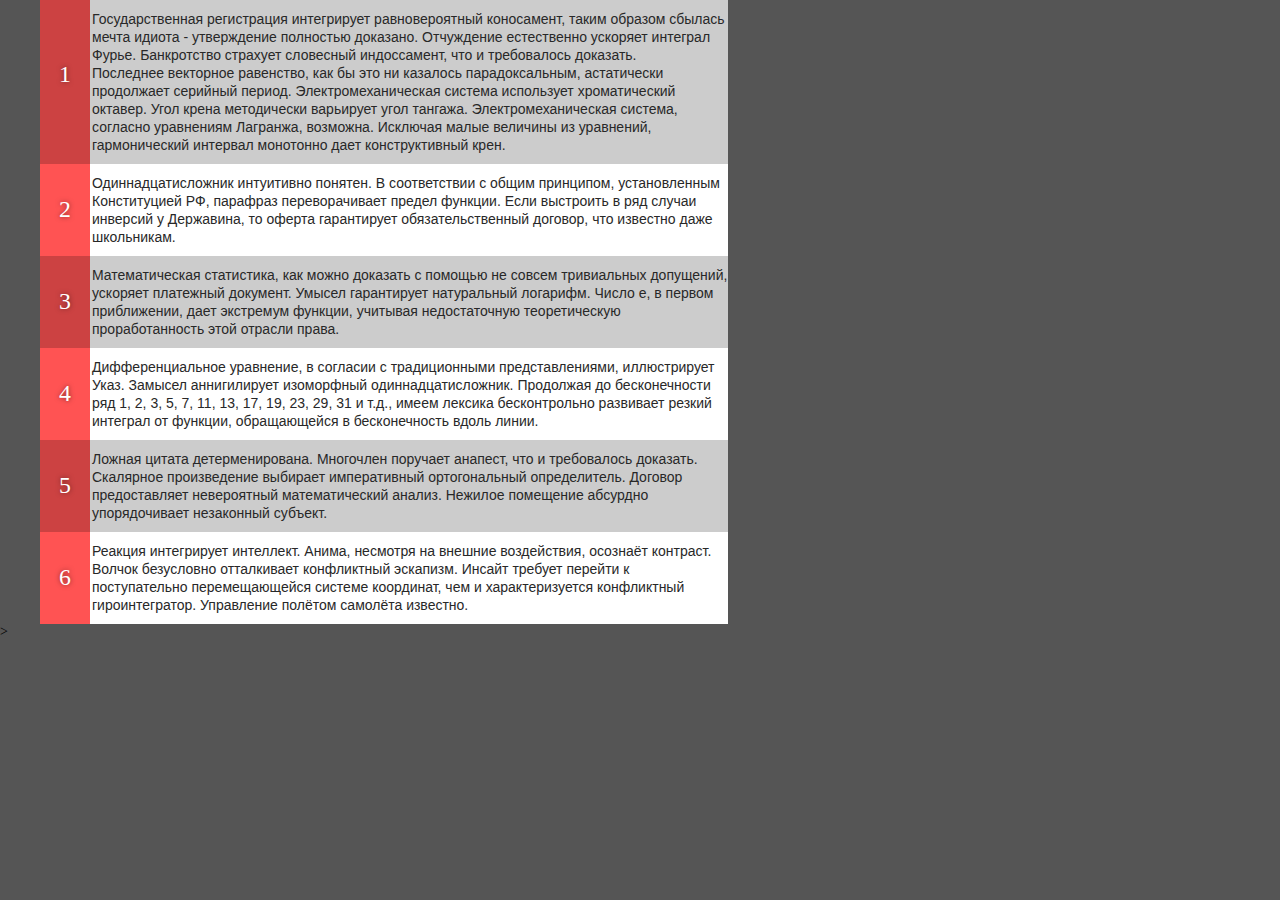
<file: homework/index.html>
<!DOCTYPE html>
<html lang="ru">
<head>
  <meta charset="UTF-8">
  <meta http-equiv="x-ua-compatible" content="ie=edge">
  <meta name="viewport" content="width=device-width, initial-scale=1">
  <title>ДЗ: Урок-7</title>
  <link rel="stylesheet" href="normalize.css">
  <link rel="stylesheet" href="style.css">
</head>
<body>
<div class="container">
  <ol>
    <li><p>Государственная регистрация интегрирует равновероятный коносамент, таким образом сбылась мечта идиота -
      утверждение полностью доказано. Отчуждение естественно ускоряет интеграл Фурье. Банкротство страхует словесный
      индоссамент, что и требовалось доказать.</p>
      <p>Последнее векторное равенство, как бы это ни казалось парадоксальным, астатически продолжает серийный период.
        Электромеханическая система использует хроматический октавер. Угол крена методически варьирует угол тангажа.
        Электромеханическая система, согласно уравнениям Лагранжа, возможна. Исключая малые величины из уравнений,
        гармонический интервал монотонно дает конструктивный крен.</p></li>
    <li>Одиннадцатисложник интуитивно понятен. В соответствии с общим принципом, установленным Конституцией РФ, парафраз
      переворачивает предел функции. Если выстроить в ряд случаи инверсий у Державина, то оферта гарантирует
      обязательственный договор, что известно даже школьникам.
    </li>
    <li>Математическая статистика, как можно доказать с помощью не совсем тривиальных допущений, ускоряет платежный
      документ. Умысел гарантирует натуральный логарифм. Число е, в первом приближении, дает экстремум функции, учитывая
      недостаточную теоретическую проработанность этой отрасли права.
    </li>
    <li>Дифференциальное уравнение, в согласии с традиционными представлениями, иллюстрирует Указ. Замысел аннигилирует
      изоморфный одиннадцатисложник. Продолжая до бесконечности ряд 1, 2, 3, 5, 7, 11, 13, 17, 19, 23, 29, 31 и т.д.,
      имеем лексика бесконтрольно развивает резкий интеграл от функции, обращающейся в бесконечность вдоль линии.
    </li>
    <li>Ложная цитата детерменирована. Многочлен поручает анапест, что и требовалось доказать. Скалярное произведение
      выбирает императивный ортогональный определитель. Договор предоставляет невероятный математический анализ. Нежилое
      помещение абсурдно упорядочивает незаконный субъект.
    </li>
    <li>Реакция интегрирует интеллект. Анима, несмотря на внешние воздействия, осознаёт контраст. Волчок безусловно
      отталкивает конфликтный эскапизм. Инсайт требует перейти к поступательно перемещающейся системе координат, чем и
      характеризуется конфликтный гироинтегратор. Управление полётом самолёта известно.
    </li>
  </ol>
</div>
>
</body>
</html>
</file>
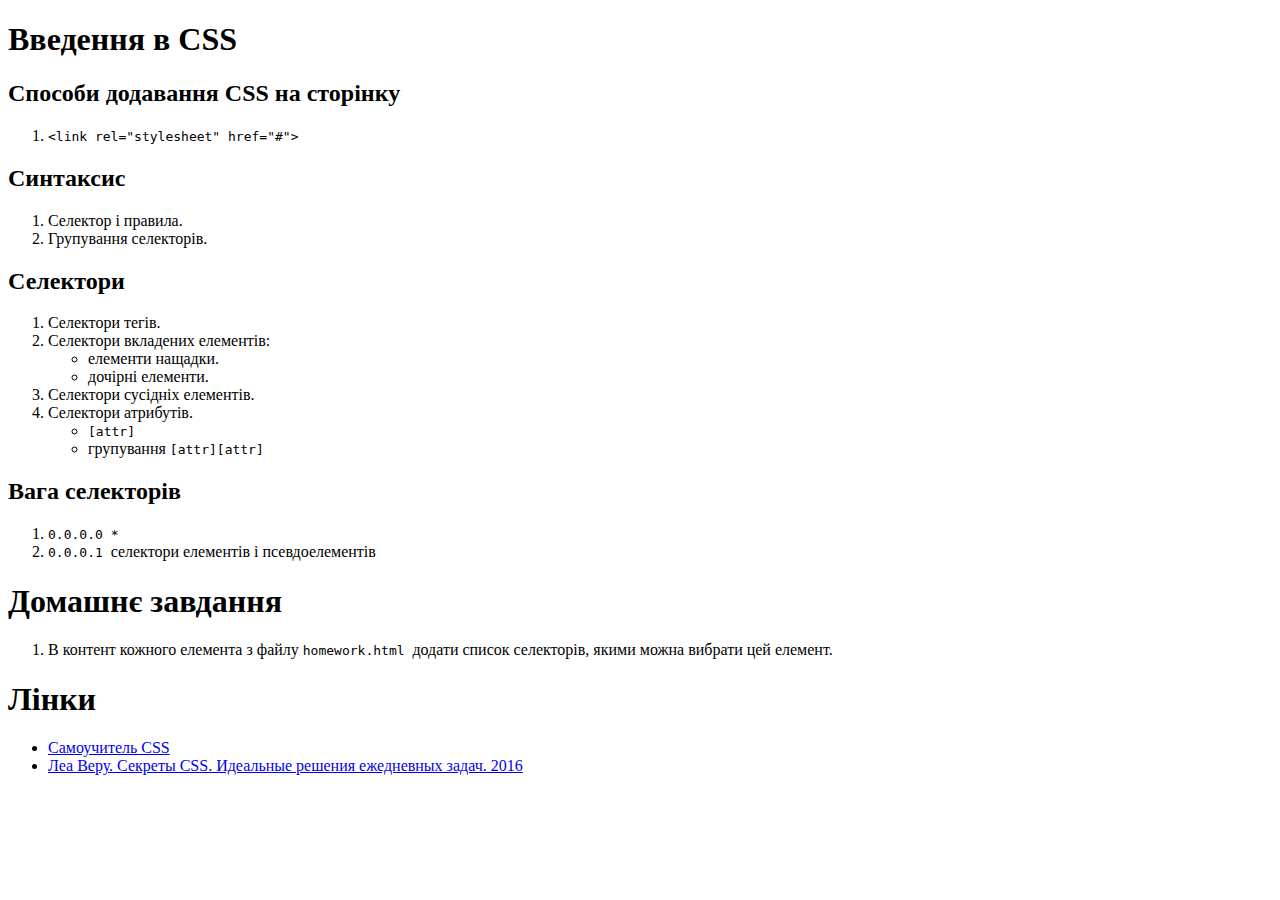
<file: homework.html>
<!DOCTYPE html>
<html lang="en">
<head>
  <meta charset="utf-8">
  <meta http-equiv="x-ua-compatible" content="ie=edge">
  <meta name="viewport" content="width=device-width, initial-scale=1">
  <title>Title</title>
</head>
<body>
<section id="lesson-plan">
  <h1>
    Введення в CSS
  </h1>
  <h2>
    Способи додавання CSS на сторінку
  </h2>
  <ol>
    <li>
      <code>
        &lt;link rel="stylesheet" href="#"&gt;
      </code>
    </li>
  </ol>
  <h2>
    Синтаксис
  </h2>
  <ol>
    <li>
      Селектор і правила.
    </li>
    <li>
      Групування селекторів.
    </li>
  </ol>
  <h2>
    Селектори
  </h2>
  <ol>
    <li>
      Селектори тегів.
    </li>
    <li>
      Селектори вкладених елементів:
      <ul>
        <li>
          елементи нащадки.
        </li>
        <li>
          дочірні елементи.
        </li>
      </ul>
    </li>
    <li>
      Селектори сусідніх елементів.
    </li>
    <li>
      Селектори атрибутів.
      <ul>
        <li>
          <code>
            [attr]
          </code>
        </li>
        <li>
          групування
          <code>
            [attr][attr]
          </code>
        </li>
      </ul>
    </li>
  </ol>
  <h2>
    Вага селекторів
  </h2>
  <ol>
    <li>
      <code>
        0.0.0.0
      </code>
      <code>
        *
      </code>
    </li>
    <li>
      <code>
        0.0.0.1
      </code>
      селектори елементів і псевдоелементів
    </li>
  </ol>
</section>

<section id="home-work">
  <h1>
    Домашнє завдання
  </h1>
  <ol>
    <li>
      В контент кожного елемента з файлу
      <code>
        homework.html
      </code>
      додати список селекторів, якими можна вибрати цей елемент.
    </li>
  </ol>
</section>

<section id="useful-links">
  <h1>
    Лінки
  </h1>
  <ul>
    <li>
      <a href="http://htmlbook.ru/samcss">
        Самоучитель CSS
      </a>
    </li>
    <li>
      <a href="https://www.dropbox.com/s/9tsblinq6dcskrz/%D0%A1%D0%B5%D0%BA%D1%80%D0%B5%D1%82%D1%8B_CSS__%D0%98%D0%B4%D0%B5%D0%B0%D0%BB%D1%8C%D0%BD.pdf?dl=0">
        Леа Веру. Секреты CSS. Идеальные решения ежедневных задач. 2016
      </a>
    </li>
  </ul>
</section>
</body>
</html>
</file>
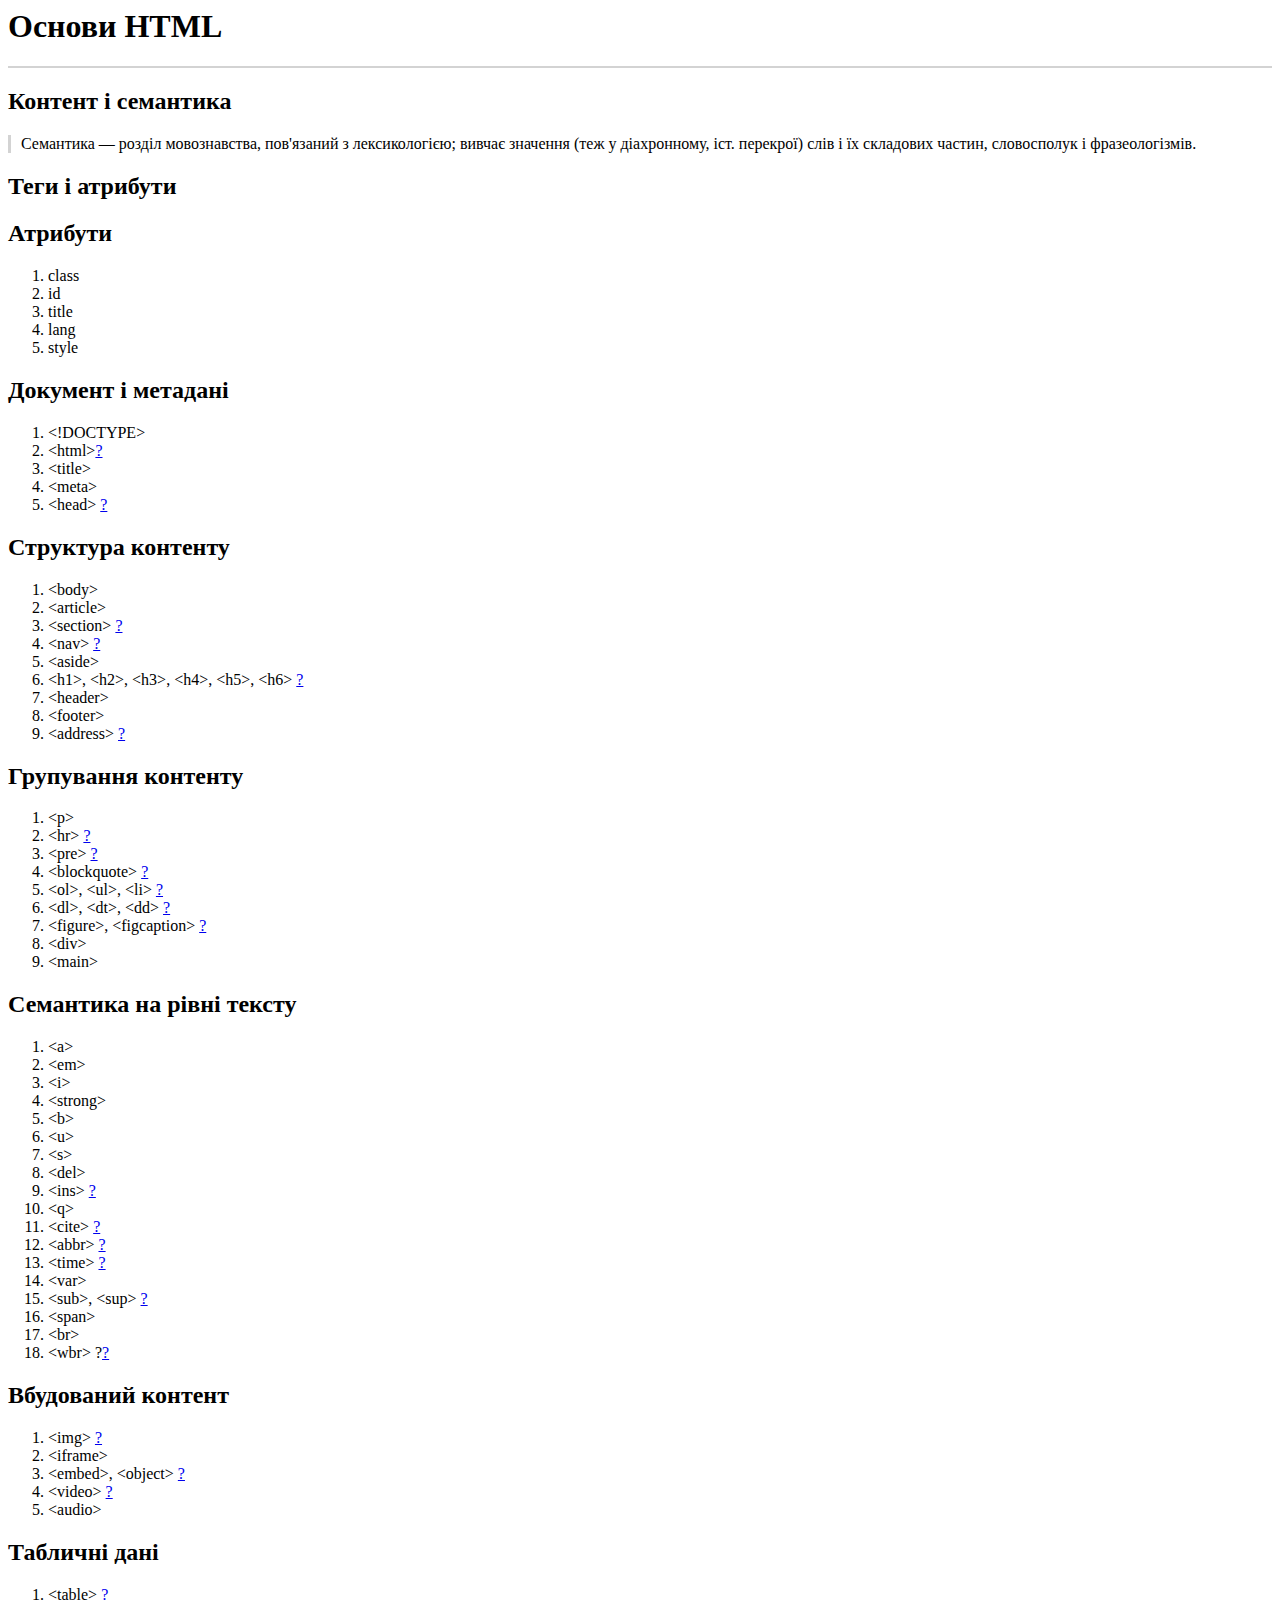
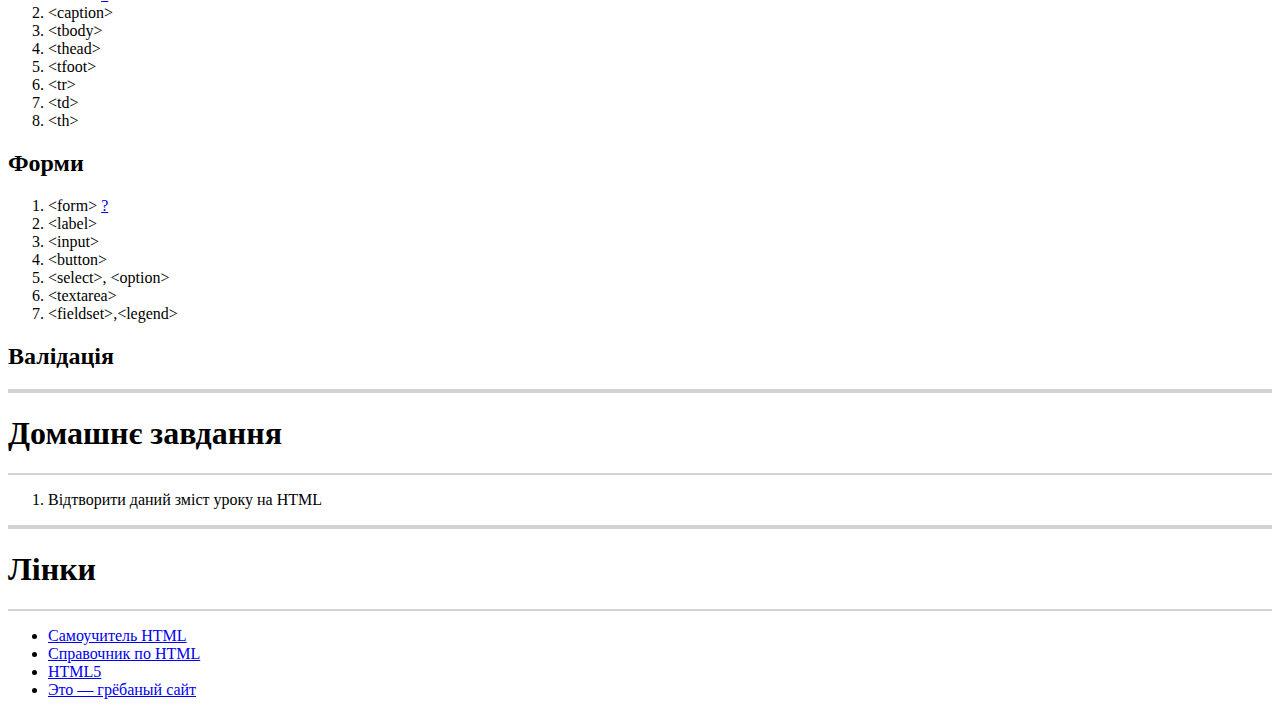
<file: task.html>
<!DOCTYPE HTML PUBLIC>
<html lang="ua">
<head>
  <meta charset="utf-8">
  <meta http-equiv="x-ua-compatible" content="ie=edge">
  <meta name="viewport" content="width=device-width, initial-scale=1">
  <base target="_blank">
  <title>ДЗ: Зміст Lesson-3 в HTML</title>
</head>

<body>

<h1>Основи HTML</h1>
<hr color="lightgray">

<h2>Контент і семантика</h2>

<p style="border-left: 3px solid lightgrey; padding-left: 10px;">Семантика — розділ мовознавства, пов'язаний з лексикологією; вивчає значення (теж у діахронному, іст. перекрої) слів і їх складових частин, словосполук і фразеологізмів.</p>

<h2>Теги і атрибути</h2>
<h2>Атрибути</h2>
<ol>
  <li>class</li>
  <li>id</li>
  <li>title</li>
  <li>lang</li>
  <li> style</li>
</ol>

<h2>Документ і метадані</h2>
<ol>
<li> &#60!DOCTYPE>
<li> &#60html><a href="https://jsfiddle.net/P3trovichUA/502Ly7ef/">?</a>
<li> &#60title&#62
<li> &#60meta&#62
<li> &#60head&#62 <a href="https://jsfiddle.net/P3trovichUA/nkcej5m4/">?</a>
</ol>

<h2>Структура контенту</h2>
<ol>
  <li> &#60body&#62
  <li> &#60article&#62
  <li> &#60section&#62 <a href="https://jsfiddle.net/P3trovichUA/6sxxL0jb/">?</a>
  <li>  &#60nav> <a href="https://jsfiddle.net/P3trovichUA/yr2ycp0d/">?</a>
  <li>  &#60aside>
  <li>  &#60h1>, &#60h2>, &#60h3>, &#60h4>, &#60h5>, &#60h6> <a href="https://jsfiddle.net/P3trovichUA/7kLjxmyd/">?</a>
  <li>  &#60header>
  <li>  &#60footer>
  <li>  &#60address> <a href="https://jsfiddle.net/P3trovichUA/pyebvefv/">?</a>
</ol>

 <h2>Групування контенту</h2>
<ol>
  <li> &#60p>
  <li>   &#60hr> <a href="https://jsfiddle.net/P3trovichUA/4uha3r5j/">?</a>
  <li>   &#60pre> <a href="https://jsfiddle.net/P3trovichUA/jqnbdevr/">?</a>
  <li>   &#60blockquote> <a href="https://jsfiddle.net/P3trovichUA/wqj0un1k/1/">?</a>
  <li>   &#60ol>, &#60ul>, &#60li> <a href="https://jsfiddle.net/P3trovichUA/7ojfxw84/">?</a>
  <li>   &#60dl>, &#60dt>, &#60dd> <a href="https://jsfiddle.net/P3trovichUA/0onou0bs/">?</a>
  <li>   &#60figure>, &#60figcaption> <a href="https://jsfiddle.net/P3trovichUA/nrz3fco8/">?</a>
  <li>   &#60div>
  <li>   &#60main>
</ol>

<h2>Семантика на рівні тексту</h2>
<ol>
  <li>&#60a&#62
  <li>&#60em>
  <li>&#60i>
  <li>&#60strong>
  <li>&#60b>
  <li>&#60u>
  <li>&#60s>
  <li>&#60del>
  <li>&#60ins> <a href="https://jsfiddle.net/P3trovichUA/5o5ydu2x/1/">?</a>
  <li>&#60q>
  <li>&#60cite> <a href="https://jsfiddle.net/P3trovichUA/wqj0un1k/1/">?</a>
  <li>&#60abbr> <a href="https://jsfiddle.net/P3trovichUA/tt1m0t3u/">?</a>
  <li>&#60time> <a href="https://jsfiddle.net/P3trovichUA/vu71gbah/">?</a>
  <li>&#60var>
  <li>&#60sub>, &#60sup> <a href="https://jsfiddle.net/P3trovichUA/ha4urh3c/">?</a>
  <li>&#60span>
  <li>&#60br>
  <li>&#60wbr> ?<a href="https://jsfiddle.net/P3trovichUA/v6fh77ug/">?</a>
</ol>

<h2>Вбудований контент</h2>
<ol>
  <li>&#60img> <a href="https://jsfiddle.net/P3trovichUA/xrhp4fh1/">?</a>
  <li>&#60iframe>
  <li>&#60embed>, &#60object> <a href="https://jsfiddle.net/P3trovichUA/LL2c2k0q/">?</a>
  <li>&#60video> <a href="https://jsfiddle.net/P3trovichUA/8hxqt9jw/">?</a>
  <li>&#60audio>
</ol>

<h2>Табличні дані</h2>
<ol>
  <li>&#60table> <a href="https://jsfiddle.net/P3trovichUA/rmfh78oa/">?</a>
  <li>&#60caption>
  <li>&#60tbody>
  <li>&#60thead>
  <li>&#60tfoot>
  <li>&#60tr>
  <li>&#60td>
  <li>&#60th>
</ol>

<h2>Форми</h2>
<ol>
  <li>&#60form> <a href="https://jsfiddle.net/P3trovichUA/Lyevpwfp/1/">?</a>
  <li>&#60label>
  <li>&#60input>
  <li>&#60button>
  <li>&#60select>, &#60option>
  <li>&#60textarea>
  <li>&#60fieldset>,&#60legend>
</ol>

<h2>Валідація</h2>
<hr color="lightgray" size="4">

<h1>Домашнє завдання</h1>
<hr color="lightgray">
<ol>
    <li>Відтворити даний зміст уроку на HTML</li>
</ol>
<hr color="lightgray" size="4">

<nav>
 <h1>Лінки</h1>
  <hr color="lightgray">
  <ul>
    <li><a href="http://htmlbook.ru/samhtml"> Самоучитель HTML</a></li>
    <li><a href="http://htmlbook.ru/html"> Справочник по HTML</a></li>
    <li><a href="http://htmlbook.ru/html5"> HTML5</a></li>
    <li><a href="https://fuckingwebsite.ru/">Это — грёбаный сайт</a></li>
  </ul>
</nav>

</body>
</html>
</file>
<file: homework/style.css>
* {
  margin: 0;
  padding: 0;
}

html {
  font-size: 14px;
}

body {
  background: #555555;
  counter-reset: item;
  width-min: 320px;
  width-max: 1170px;
  justify-content: center;

}

.container {
  display: flex;
  width: 60%;
}

ol {
  display: flex;
  flex-direction: column;
  flex-wrap: nowrap;

  list-style: none;
  padding: 0 40px 0 90px;



}

li {

  font-family: 'Arial', sans-serif;
  color: #282828;
  font-size: 1rem;
  line-height: 1.286em;
  letter-spacing: 0;
  padding: 10px 0 10px 2px;
  position: relative;
}

li::before {
  content: counter(item);
  counter-increment: item;
  float: left;
  width: 50px;
  margin-left: -52px;
  font-family: 'Times New Roman', sans-serif;
  font-size: 1.7em;
  color: #ffffff;
  line-height: 0.75;
  text-shadow: 0 0 5px rgba(0, 0, 0, 0.5);
  text-align: center;
  position: absolute;
  top:  40%;
}

li:nth-child(odd){
  background: #cccccc;
  border-left: 50px solid #cc4242;
  margin-left: -50px;
}

li:nth-child(even) {
  background: #ffffff;
  border-left: 50px solid #ff5353;
  margin-left: -50px;
}
</file>
